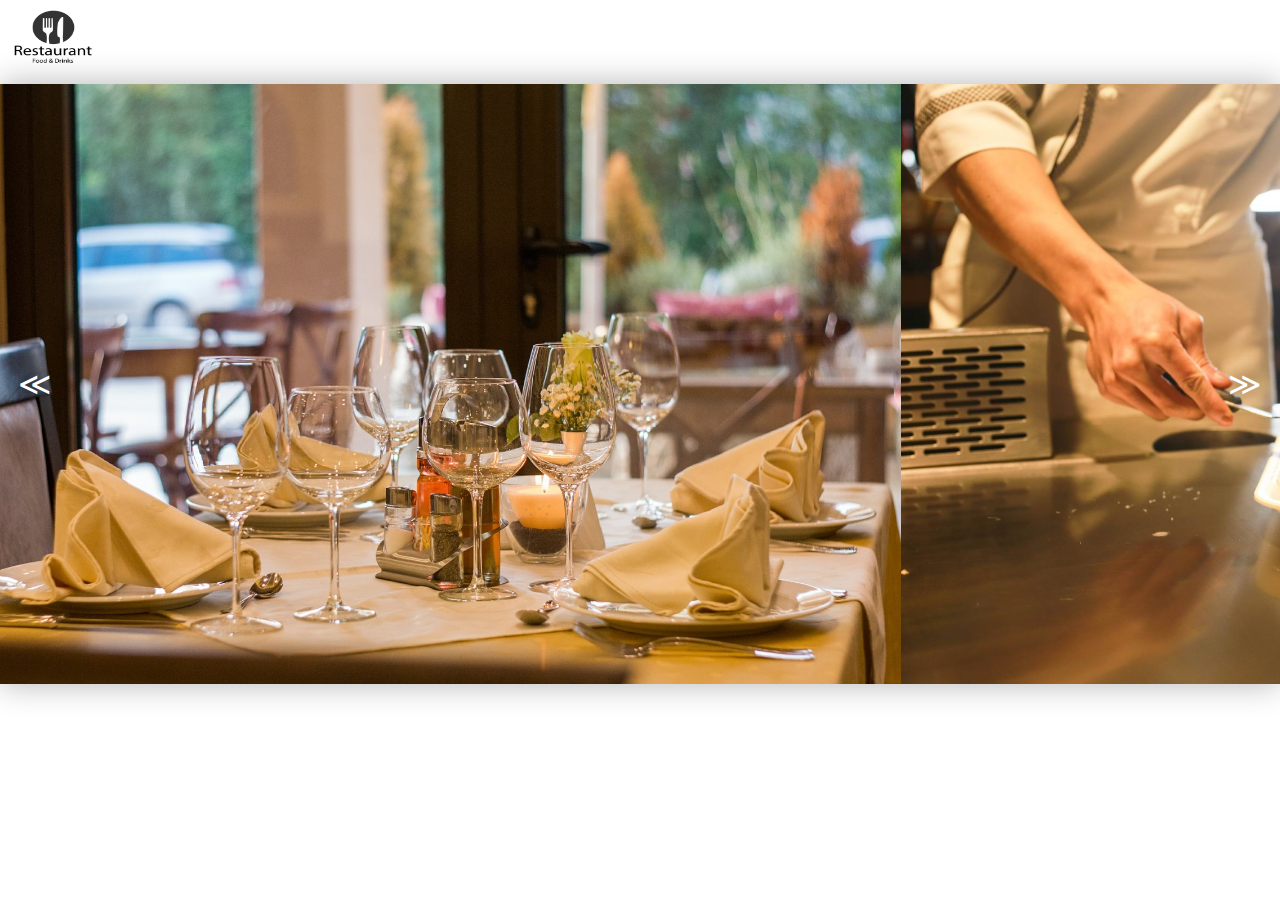
<file: index.html>
<!DOCTYPE html>
<html lang="en">
<head>
    <meta charset="UTF-8">
    <meta http-equiv="X-UA-Compatible" content="IE=edge">
    <meta name="viewport" content="width=device-width, initial-scale=1.0">
    <title>Menu</title>
    <link rel="stylesheet" href="css/owl.theme.default.min.css">
    <link rel="stylesheet" href="css/owl.carousel.min.css">
    <link rel="stylesheet" href="css/style.css" type="text/css">
</head>
<body>
    <header>
        <div>
            <img src="images/logo.jpg" alt="logo" class="logo">
        </div>
    </header>
    <!--*********************************START CAROUSEL****************************-->
    <div id="slider" >
        <ul id="slideWrap">
        <li ><img src="images/01.jpg" alt="" /></li>
        <li ><img src="images/02.jpg" alt="" /></li>  
        <li ><img src="images/03.jpg" alt="" /></li> 
        <li ><img src="images/01.jpg" alt="" /></li> 
    </ul>
    <a id="prev" href="#">&#8810;</a>
    <a id="next" href="#">&#8811;</a>
    </div>

    <!--*********************************END CAROUSEL****************************-->
    <script src="js/script.js"></script>
    <script src="js/owl.carousel.min.js"></script>

</body>


</html>
</file>
<file: css/style.css>
* {
  margin: 0;
  padding: 0;
}


#slider {
  position: relative;
  width: 100%;
  height: 600px;
  overflow: hidden;
  box-shadow: 0 0 30px rgba(0, 0, 0, 0.3);
}

#slider ul {
  position: relative;
  list-style: none;
  height: 100%;
  width: 10000%;
  padding: 0;
  margin: 0;
  transition: all 750ms ease;
  left: 0;
  scroll-snap-type: x;
  cursor: grab;
  scroll-behavior: smooth;
  scrollbar-width: none; /* for firefox */
}

#slider ul li {
  position: relative;
  height: 100%;
  float: left;
}
#slider ul li img {
  width: 100%;
  height: 600px;
}
#slider #prev,
#slider #next {
  width: 50px;
  line-height: 50px;
  font-size: 2rem;
  text-shadow: 0 0 20px rgba(0, 0, 0, 0.6);
  text-align: center;
  color: white;
  text-decoration: none;
  position: absolute;
  top: 50%;
  transform: translateY(-50%);
  transition: all 150ms ease;
}
#slider #prev {
  left: 10px;
}
#slider #next {
  right: 10px;
}

#slider #prev:hover,
#slider #next:hover {
  background-color: rgba(0, 0, 0, 0.3);
  text-shadow: 0;
}

.logo {

  width: 100px;
  height: 80px;
}
</file>
